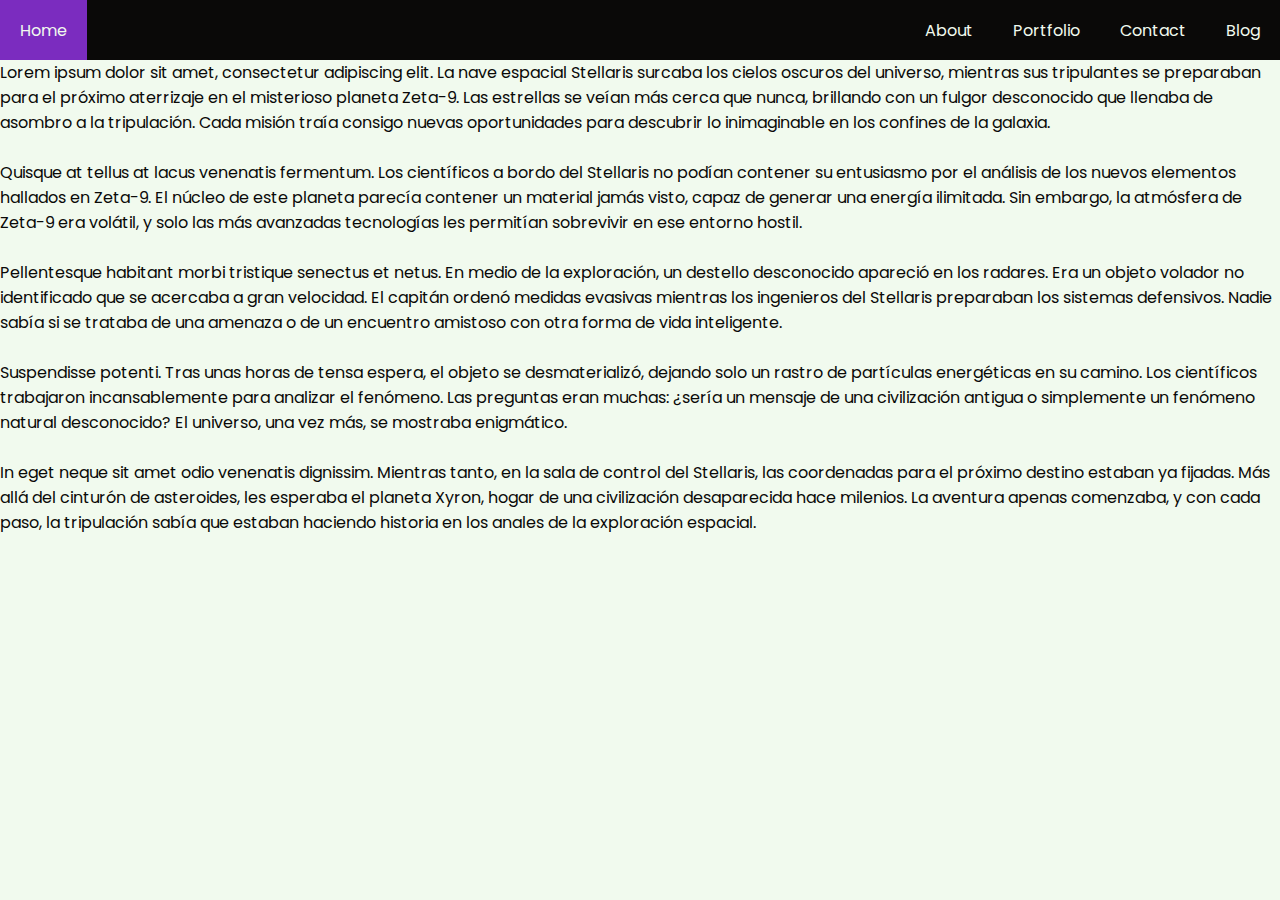
<file: index.html>
<!DOCTYPE html>
<html lang="en">
  <head>
    <meta charset="UTF-8" />
    <meta name="viewport" content="width=device-width, initial-scale=1.0" />
    <title>Navigation Navbar With Sidebar Animation</title>
    <link rel="stylesheet" href="style.css" />
  </head>
  <body>
    <nav>
      <input type="checkbox" id="sidebar-active" />
      <label for="sidebar-active" class="open-sidebar-button">
        <svg
          xmlns="http://www.w3.org/2000/svg"
          height="32px"
          viewBox="0 -960 960 960"
          width="32px"
          fill="#black"
        >
          <path
            d="M120-240v-80h720v80H120Zm0-200v-80h720v80H120Zm0-200v-80h720v80H120Z"
          />
        </svg>
      </label>

      <label id="overlay" for="sidebar-active"></label>

      <div class="links-container">
        <label for="sidebar-active" class="close-sidebar-button">
          <svg
            xmlns="http://www.w3.org/2000/svg"
            height="32px"
            viewBox="0 -960 960 960"
            width="32px"
            fill="#black"
          >
            <path
              d="m256-200-56-56 224-224-224-224 56-56 224 224 224-224 56 56-224 224 224 224-56 56-224-224-224 224Z"
            />
          </svg>
        </label>

        <a class="home-link" href="#">Home</a>
        <a href="#">About</a>
        <a href="#">Portfolio</a>
        <a href="#">Contact</a>
        <a href="#">Blog</a>
      </div>
    </nav>

    <section class="main-body">
      <p>
        Lorem ipsum dolor sit amet, consectetur adipiscing elit. La nave
        espacial Stellaris surcaba los cielos oscuros del universo, mientras sus
        tripulantes se preparaban para el próximo aterrizaje en el misterioso
        planeta Zeta-9. Las estrellas se veían más cerca que nunca, brillando
        con un fulgor desconocido que llenaba de asombro a la tripulación. Cada
        misión traía consigo nuevas oportunidades para descubrir lo inimaginable
        en los confines de la galaxia.
      </p>
      <br />
      <p>
        Quisque at tellus at lacus venenatis fermentum. Los científicos a bordo
        del Stellaris no podían contener su entusiasmo por el análisis de los
        nuevos elementos hallados en Zeta-9. El núcleo de este planeta parecía
        contener un material jamás visto, capaz de generar una energía
        ilimitada. Sin embargo, la atmósfera de Zeta-9 era volátil, y solo las
        más avanzadas tecnologías les permitían sobrevivir en ese entorno
        hostil.
      </p>
      <br />
      <p>
        Pellentesque habitant morbi tristique senectus et netus. En medio de la
        exploración, un destello desconocido apareció en los radares. Era un
        objeto volador no identificado que se acercaba a gran velocidad. El
        capitán ordenó medidas evasivas mientras los ingenieros del Stellaris
        preparaban los sistemas defensivos. Nadie sabía si se trataba de una
        amenaza o de un encuentro amistoso con otra forma de vida inteligente.
      </p>
      <br />
      <p>
        Suspendisse potenti. Tras unas horas de tensa espera, el objeto se
        desmaterializó, dejando solo un rastro de partículas energéticas en su
        camino. Los científicos trabajaron incansablemente para analizar el
        fenómeno. Las preguntas eran muchas: ¿sería un mensaje de una
        civilización antigua o simplemente un fenómeno natural desconocido? El
        universo, una vez más, se mostraba enigmático.
      </p>
      <br />
      <p>
        In eget neque sit amet odio venenatis dignissim. Mientras tanto, en la
        sala de control del Stellaris, las coordenadas para el próximo destino
        estaban ya fijadas. Más allá del cinturón de asteroides, les esperaba el
        planeta Xyron, hogar de una civilización desaparecida hace milenios. La
        aventura apenas comenzaba, y con cada paso, la tripulación sabía que
        estaban haciendo historia en los anales de la exploración espacial.
      </p>
    </section>
  </body>
</html>
</file>
<file: style.css>
@import url("https://fonts.googleapis.com/css2?family=Poppins:ital,wght@0,100;0,200;0,300;0,400;0,500;0,600;0,700;0,800;0,900;1,100;1,200;1,300;1,400;1,500;1,600;1,700;1,800;1,900&display=swap");

:root {
  --color-1: #0a0908;
  --color-text: #f1faee;
  --color-accent: #7b2cbf;
}

* {
  margin: 0;
  padding: 0;
}

html {
  font-size: 12pt;
  font-family: Poppins, "Segoe UI", Tahoma, Geneva, Verdana, sans-serif;
  background-color: var(--color-text);
}

body {
  color: var(--color-1);
}

nav {
  height: 60px;
  display: flex;
  justify-content: flex-end;
  background-color: var(--color-1);
  align-items: center;
}

nav .home-link {
  margin-right: auto;
}

nav a {
  height: 100%;
  padding: 0 20px;
  display: flex;
  align-items: center;
  text-decoration: none;
  color: var(--color-text);
  transition: background-color 0.7s;
}

nav a:hover {
  background-color: var(--color-accent);
}

nav svg {
  fill: var(--color-text);
}

.links-container {
  height: 100%;
  width: 100%;
  display: flex;
  flex-direction: row;
  align-items: center;
}

#sidebar-active {
  display: none;
}

.open-sidebar-button,
.close-sidebar-button {
  display: none;
}

@media (max-width: 453px) {
  .links-container {
    flex-direction: column;
    align-items: flex-start;

    position: fixed;
    top: 0;
    right: -100%;
    z-index: 10;
    width: 195px;

    background-color: var(--color-1);
    box-shadow: -5px 0 5px rgba(0, 0, 0, 0.25);

    transition: 0.7s ease-out;
  }

  nav a {
    box-sizing: border-box;
    height: auto;
    width: 100%;
    padding: 20px 30px;
    justify-content: flex-start;
  }

  .open-sidebar-button,
  .close-sidebar-button {
    padding: 20px;
    display: block;
  }

  #sidebar-active:checked ~ .links-container {
    right: 0;
  }

  #sidebar-active:checked ~ #overlay {
    height: 100%;
    width: 100%;
    position: fixed;
    top: 0;
    left: 0;
    z-index: 9;
  }
}
</file>
